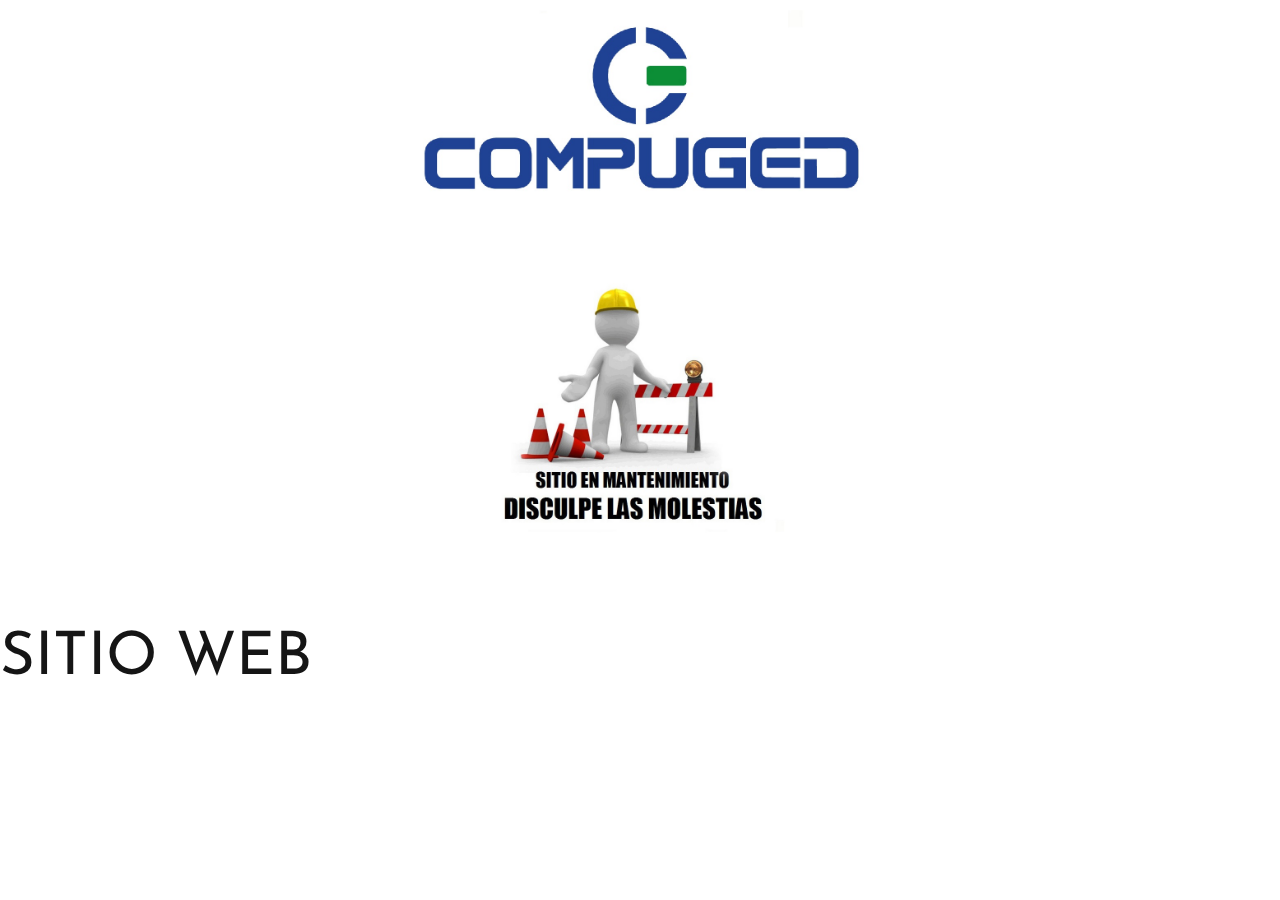
<file: index.html>
<!DOCTYPE html>
<html class="wide wow-animation" lang="en">
  <head>
    <!-- Site Title-->
    <title>COMPUGED</title>
    <meta name="format-detection" content="telephone=no">
    <meta name="viewport" content="width=device-width, height=device-height, initial-scale=1.0">
    <meta http-equiv="X-UA-Compatible" content="IE=edge">
    <meta charset="utf-8">
    <link rel="icon" href="images/simbolo.png" type="image/x-icon">
    <!-- Stylesheets-->
    <link rel="stylesheet" type="text/css" href="//fonts.googleapis.com/css?family=Lato:300,400,700,400italic%7CJosefin+Sans:400,700,300italic">
    <link rel="stylesheet" href="css/bootstrap.css">
    <link rel="stylesheet" href="css/style.css">
    <style>.ie-panel{display: none;background: #212121;padding: 10px 0;box-shadow: 3px 3px 5px 0 rgba(0,0,0,.3);clear: both;text-align:center;position: relative;z-index: 1;} html.ie-10 .ie-panel, html.lt-ie-10 .ie-panel {display: block;}</style>
  </head>
  <body>
    <div>
      <center><img src="images/mantenimiento.jpg" alt="" aligment width="500" height="600"/></center>
    </div>

    <h1>
      <a href="#nosotros">SITIO WEB</a>
    </h1>
    <!--<center><button onclick="window.close();">  SALIR  </button> </center>-->
  </body>
</html>
</file>
